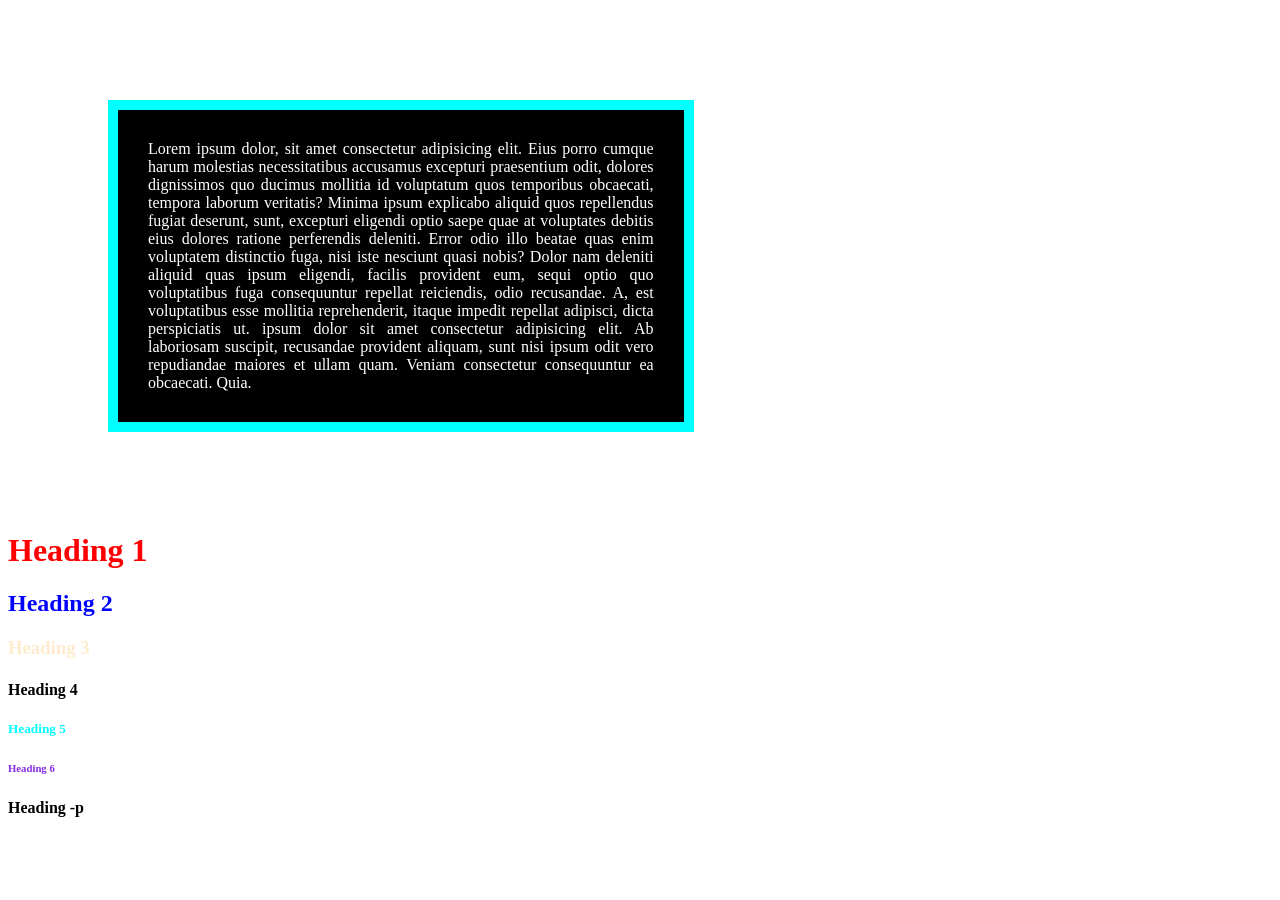
<file: Day 2/index.html>
<html>
    <head>
        <title>Day2 HTML</title>
        <link rel="stylesheet" href="style.css">
    </head>
    <body>
        <p class="Jhon">
            Lorem ipsum dolor, sit amet consectetur adipisicing elit. Eius porro cumque harum molestias necessitatibus accusamus excepturi praesentium odit, dolores dignissimos quo ducimus mollitia id voluptatum quos temporibus obcaecati, tempora laborum veritatis? Minima ipsum explicabo aliquid quos repellendus fugiat deserunt, sunt, excepturi eligendi optio saepe quae at voluptates debitis eius dolores ratione perferendis deleniti. Error odio illo beatae quas enim voluptatem distinctio fuga, nisi iste nesciunt quasi nobis? Dolor nam deleniti aliquid quas ipsum eligendi, facilis provident eum, sequi optio quo voluptatibus fuga consequuntur repellat reiciendis, odio recusandae. A, est voluptatibus esse mollitia reprehenderit, itaque impedit repellat adipisci, dicta perspiciatis ut. ipsum dolor sit amet consectetur adipisicing elit. Ab laboriosam suscipit, recusandae provident aliquam, sunt nisi ipsum odit vero repudiandae maiores et ullam quam. Veniam consectetur consequuntur ea obcaecati. Quia.</p>
        <h1>Heading 1</h1>
        <h2>Heading 2</h2>
        <h3>Heading 3</h3>
        <h4>Heading 4</h4>
        <h5>Heading 5</h5>
        <h6>Heading 6</h6>
        <p><b>Heading -p</b></p>
    </body>
</html>
</file>
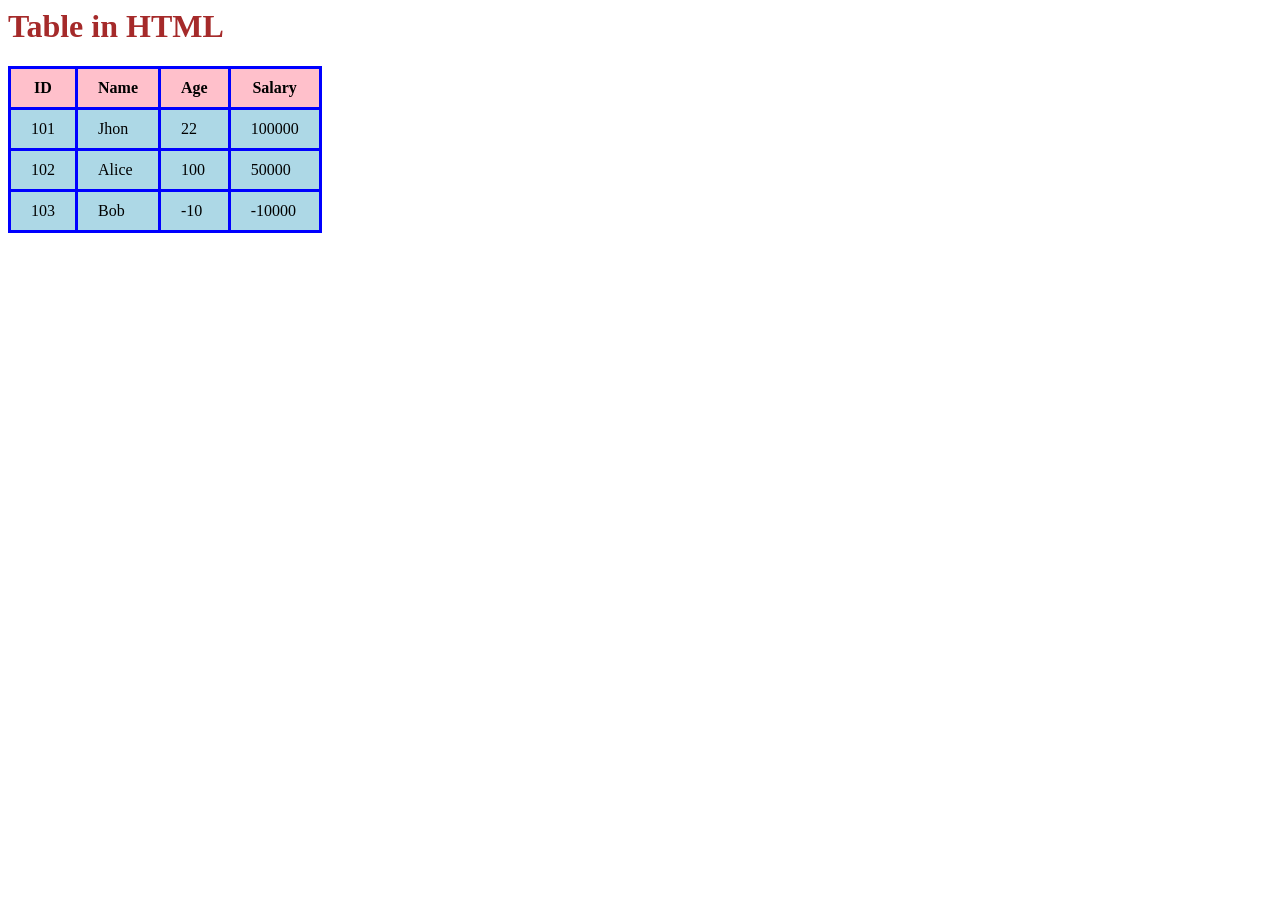
<file: Day 2/Day3/Tables.html>
<html>
    <body>
        <h1>Table in HTML</h1>
        <link rel="stylesheet" href="Tables.css">
    <table>
        <tr>
            <th>ID</th>
            <th>Name</th>
            <th>Age</th>
            <th>Salary</th>
        </tr>
        <tr>
            <td>101</td>
            <td>Jhon</td>
            <td>22</td>
            <td>100000</td>
        </tr>
        <tr>
            <td>102</td>
            <td>Alice</td>
            <td>100</td>
            <td>50000</td>
        </tr>
        <tr>
            <td>103</td>
            <td>Bob</td>
            <td>-10</td>
            <td>-10000</td>
        </tr>
    </table>
    </body>
</html>
</file>
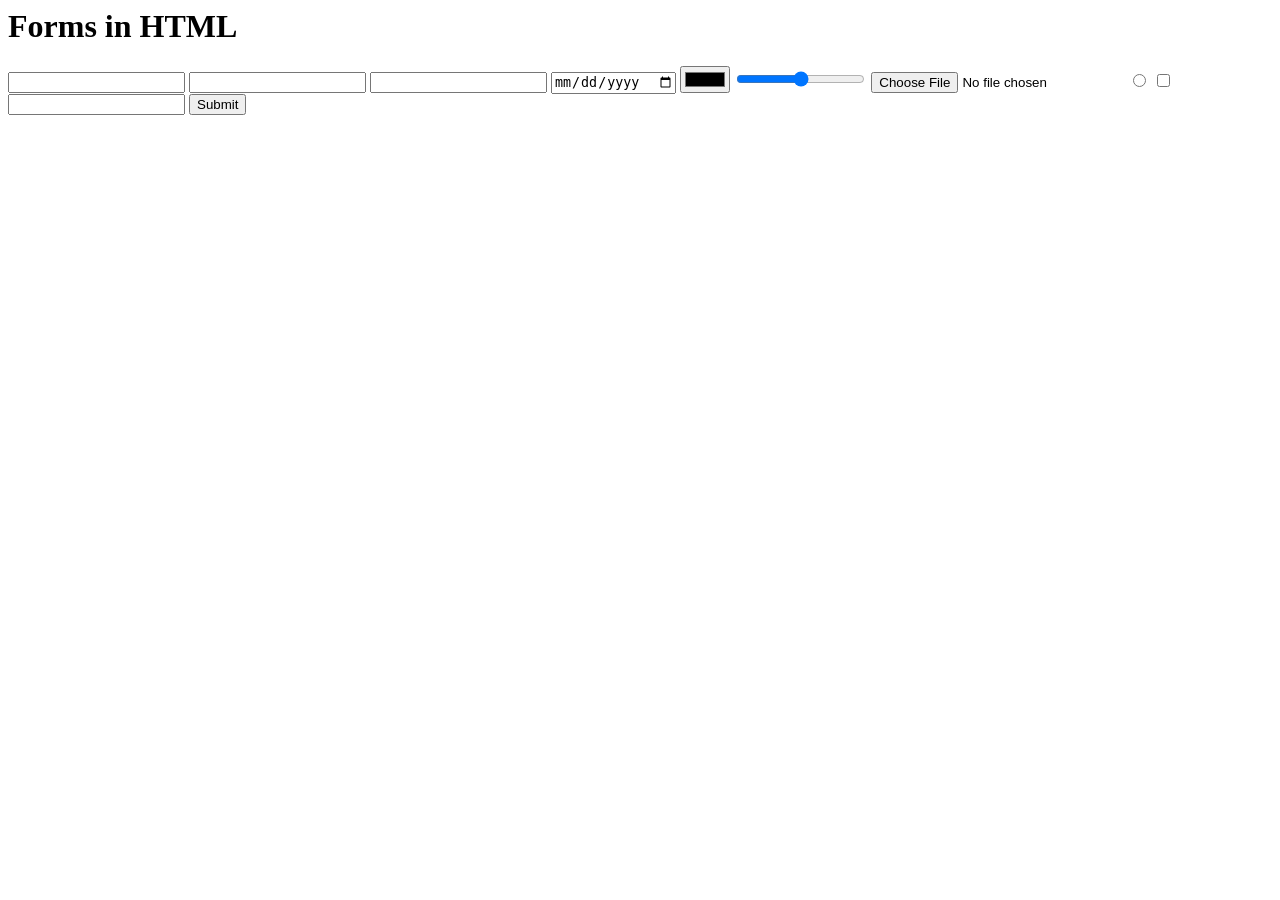
<file: Day 2/Day3/Day4/Forms.html>
<html>
    <body>
        <h1>Forms in HTML</h1>
        <form>
            <input type="text" required>
            <input type="password" required>
            <input type="email" required>
            <input type="date">
            <input type="color">
            <input type="range">
            <input type="file">
            <input type="radio">
            <input type="checkbox">
            <input type="number">
            <input type="submit">
        </form>
    </body>
    
</html>
</file>
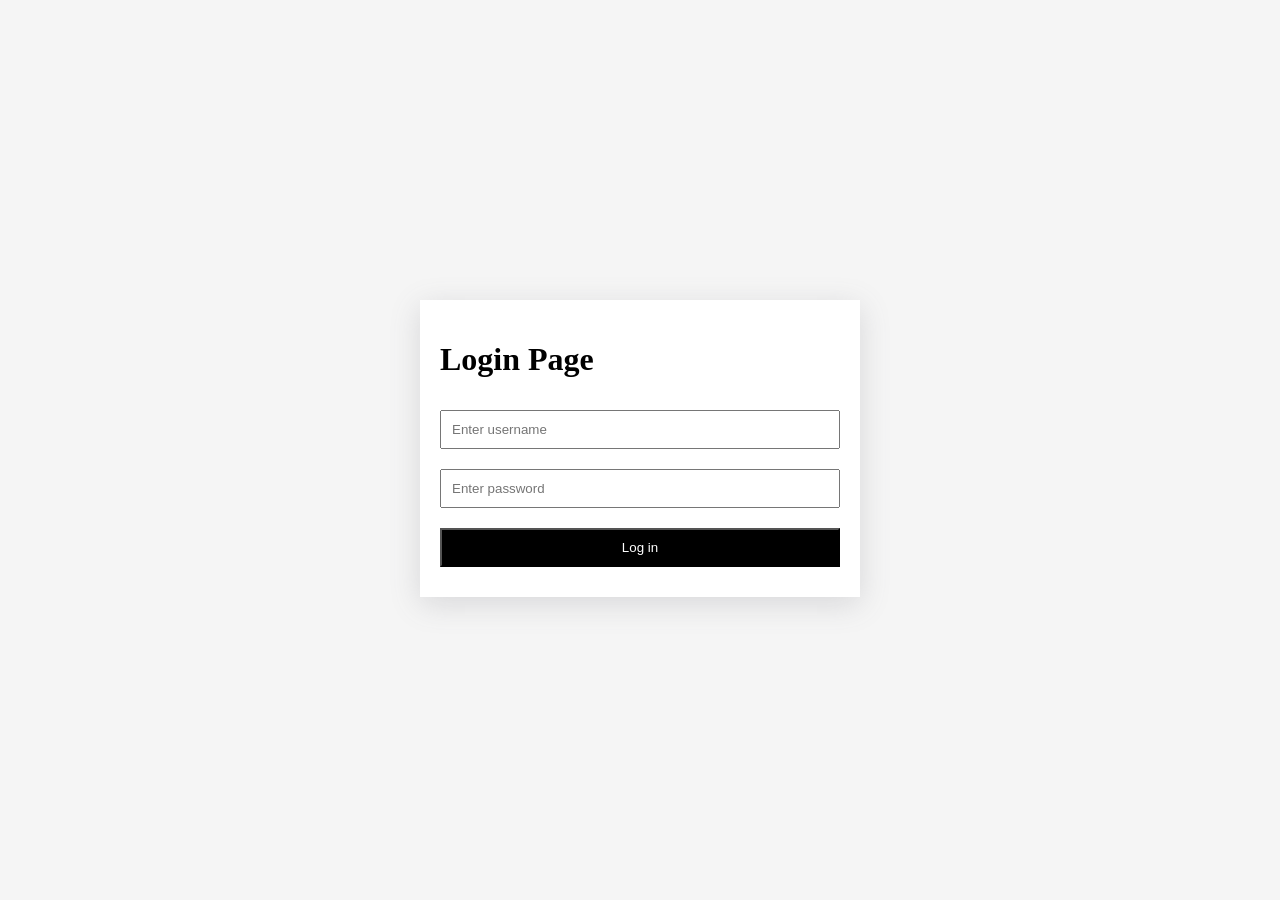
<file: Day 2/Day3/Day4/Login_page.html>
<html>
    <title>Document</title>
    <link rel="stylesheet" href="Login.css">
    <body>
        <form>
            <h1>Login Page</h1>
            <input type="text" placeholder="Enter username" required>
            <input type="password" placeholder="Enter password" required>
            <input type="submit" value="Log in">
        </form>
    </body>
</html>
</file>
<file: Day 2/style.css>
h1{
    color: red;
}
h2{
    color:blue;
}
h3{
    color: blanchedalmond;
}
h4{
    color:black;
}
h5{
    color:aqua;
}
h6{
    color:blueviolet;
}
.Jhon{
    border-style:solid;
    border-color:aqua;
    border-width: 10px;
    width:40%;
    text-align:left;
    text-align: center;
    text-align: right;
    text-align: justify;
    background-color: black;
    color:white;
    padding: 30px;
    margin:100px;
}
</file>
<file: Day 2/Day3/Tables.css>
h1{
    color:brown;
}
table,
table th,
table td{
    border:3px solid blue;
    border-collapse:collapse;
    padding:10px 20px;
}
table th{
    background-color:pink
    /* color:white; */
}
table td{
    background-color:lightblue
}
</file>
<file: Day 2/Day3/Day4/Login.css>
body{
    background-color: whitesmoke;
}
form{
    width:400px;
    margin:auto;
    margin-top: 300px;
    padding: 20px;
    background-color: white;
    box-shadow: rgba(100, 100, 111, 0.2) 0px 7px 29px 0px;
}
form input{
    width: 100%;
    margin:10px 0;
    padding: 10px;
    box-sizing:border-box;
}
form input[type="Submit"]{
    background-color: black;
    color: white;
    cursor: pointer;
}
</file>
